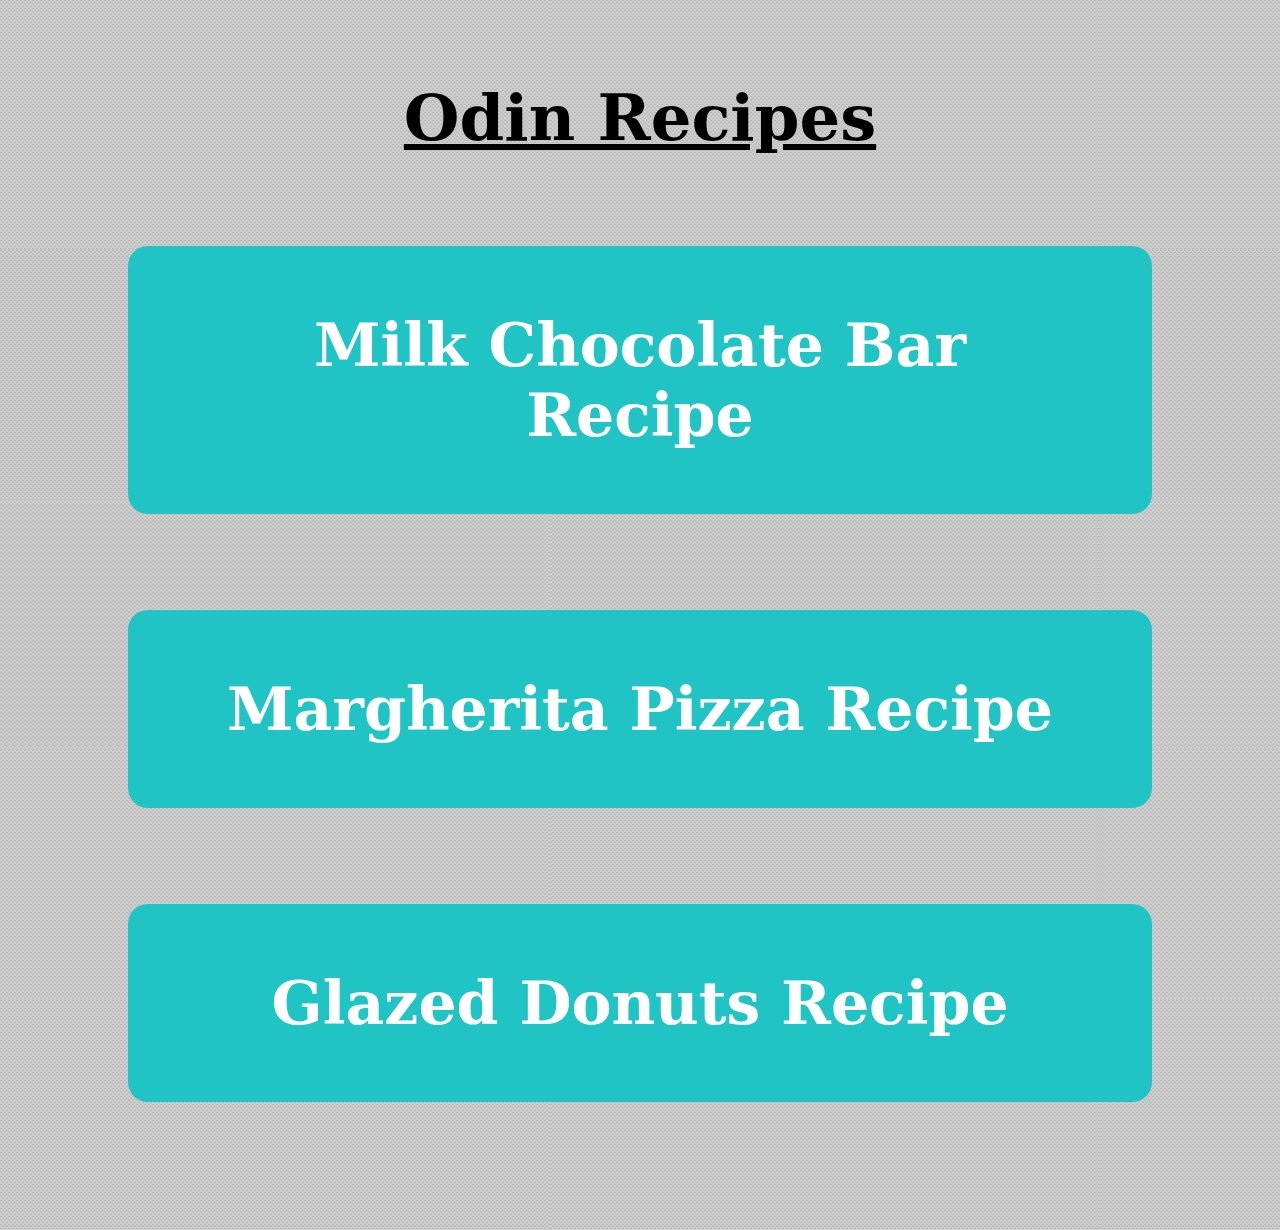
<file: index.html>
<!DOCTYPE html>
<html lang="en">
    
    <head>
        <meta charset="UTF-8">
        <link rel="stylesheet" href="style.css">
        <title>Odin Recipes</title>
    </head>

    <body>
        
        <h1>Odin Recipes</h1>

        <div class="recipes">
            <a class="button" href="recipes/chocolate.html">Milk Chocolate Bar Recipe</a>
            <a class="button" href="recipes/pizza.html">Margherita Pizza Recipe</a>
            <a class="button" href="recipes/donut.html">Glazed Donuts Recipe</a>
        </div>

    </body>

</html>
</file>
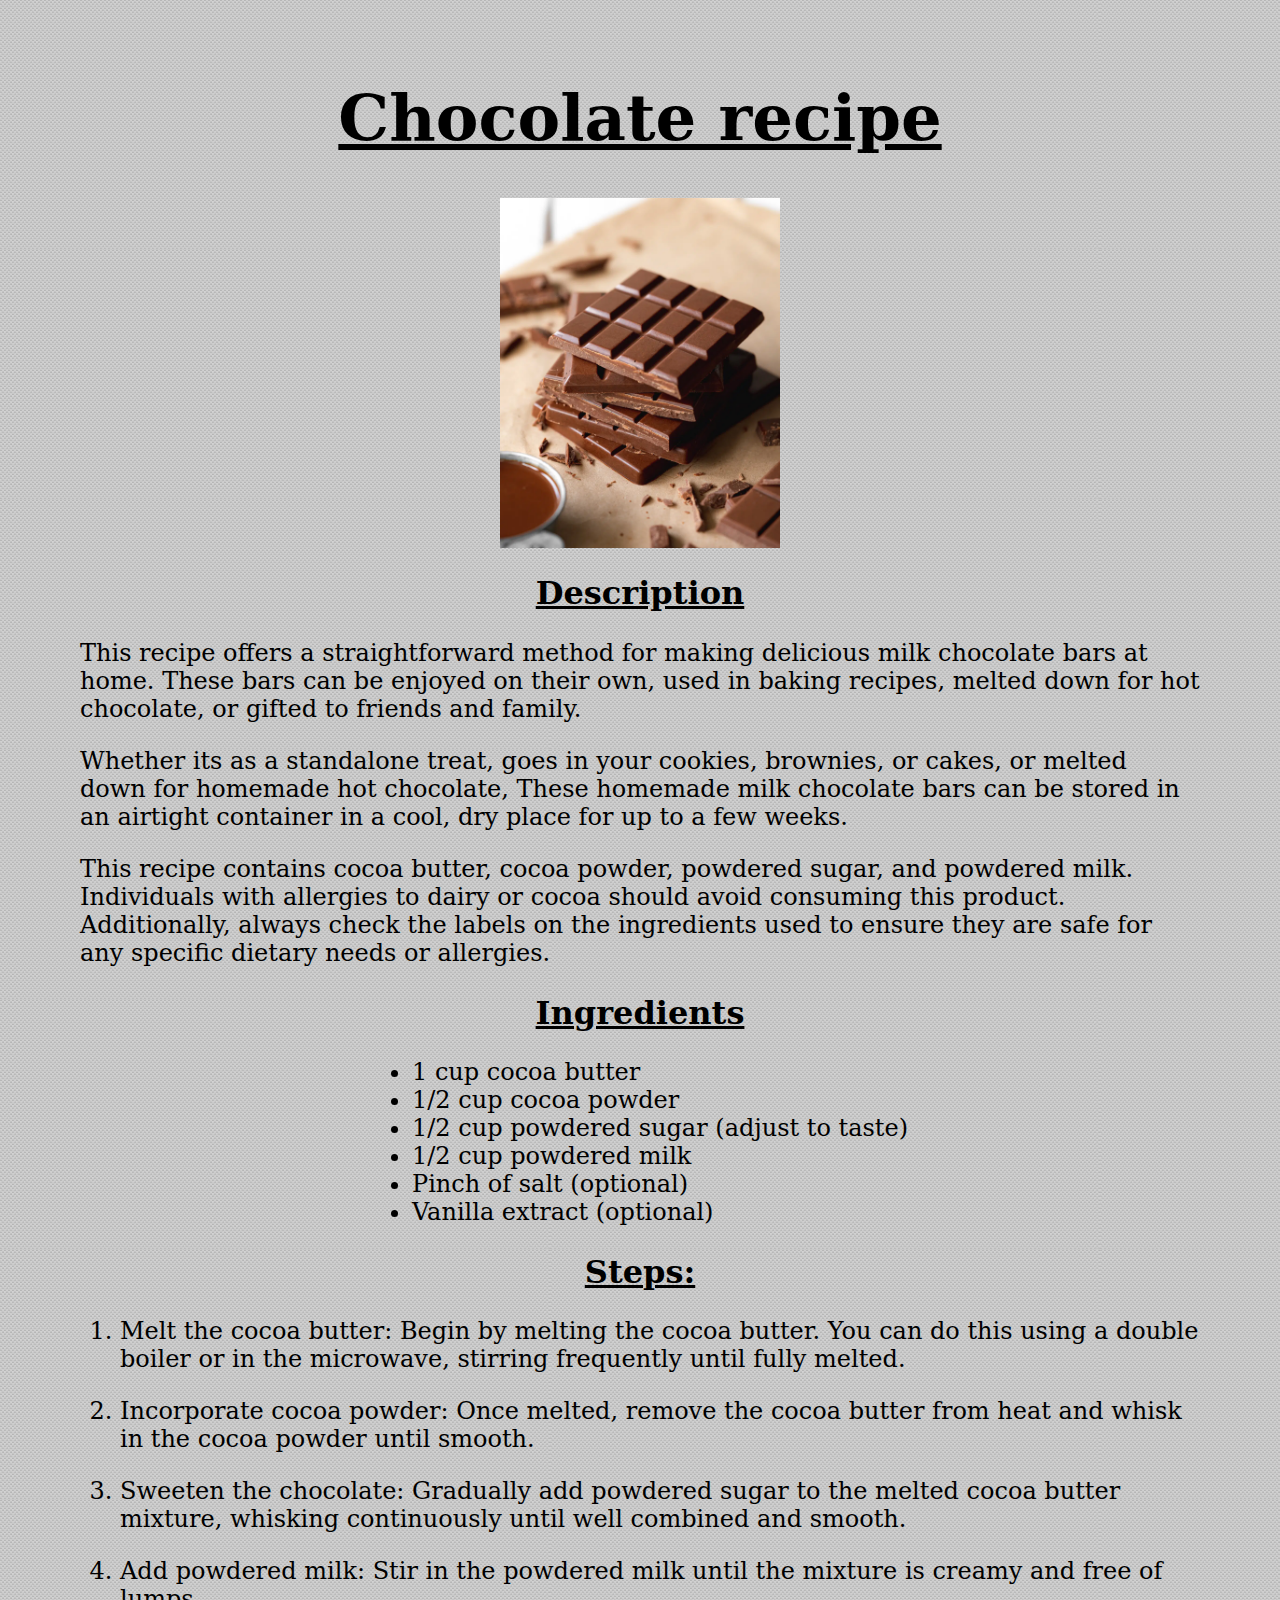
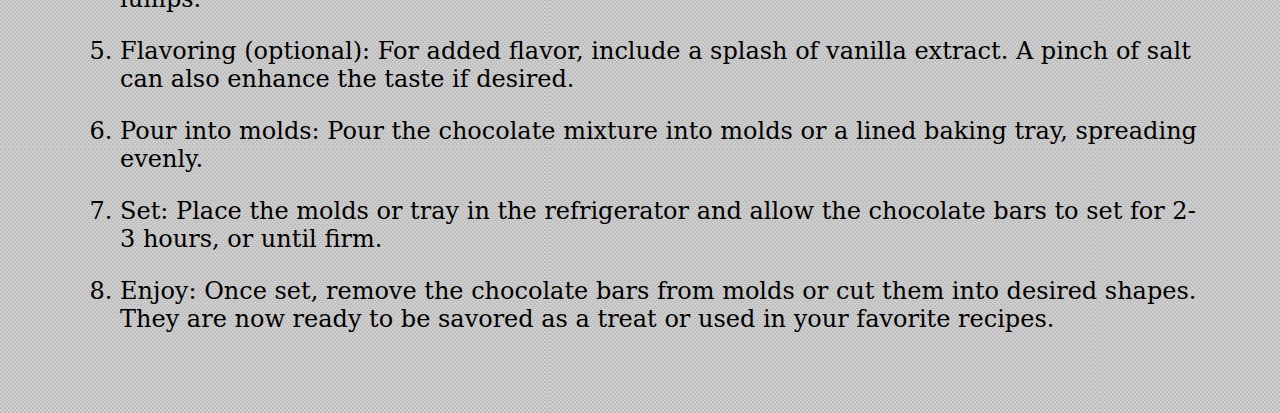
<file: recipes/chocolate.html>
<!DOCTYPE html>
<html lang="en">
    <head>
        <link rel="stylesheet" href="../style.css">
        <meta charset="UTF-8">
        <meta name="viewport" content="width=device-width, initial-scale=1.0">
        <title>Odin Recipes | Milk Chocolate Bar Recipe</title>
    </head>

    <body>
            
        <h1>Chocolate recipe</h1>

        <img src="./chocolate.jpg" alt="Freshly cut Milk Chocolate">

        <h2>Description</h2>

        <p>This recipe offers a straightforward method for making delicious milk chocolate bars at home. These bars can be enjoyed on their own, used in baking recipes, melted down for hot chocolate, or gifted to friends and family.</p>
        <p> Whether its as a standalone treat, goes in your cookies, brownies, or cakes, or melted down for homemade hot chocolate, These homemade milk chocolate bars can be stored in an airtight container in a cool, dry place for up to a few weeks.</p>
        <p>This recipe contains cocoa butter, cocoa powder, powdered sugar, and powdered milk. Individuals with allergies to dairy or cocoa should avoid consuming this product. Additionally, always check the labels on the ingredients used to ensure they are safe for any specific dietary needs or allergies.</p>

        <h2>Ingredients</h2>

            <div class="list">
                <ul>
                    <li>1 cup cocoa butter</li>
                    <li>1/2 cup cocoa powder</li>
                    <li>1/2 cup powdered sugar (adjust to taste)</li>
                    <li>1/2 cup powdered milk</li>
                    <li>Pinch of salt (optional)</li>
                    <li>Vanilla extract (optional)</li>
                </ul>
            </div>
        
        <h2>Steps:</h2>

        <ol>
            <p><li>Melt the cocoa butter: Begin by melting the cocoa butter. You can do this using a double boiler or in the microwave, stirring frequently until fully melted.</li></p>
            <p><li>Incorporate cocoa powder: Once melted, remove the cocoa butter from heat and whisk in the cocoa powder until smooth.</li></p>
            <p><li>Sweeten the chocolate: Gradually add powdered sugar to the melted cocoa butter mixture, whisking continuously until well combined and smooth.</li></p>
            <p><li>Add powdered milk: Stir in the powdered milk until the mixture is creamy and free of lumps.</li></p>
            <p><li>Flavoring (optional): For added flavor, include a splash of vanilla extract. A pinch of salt can also enhance the taste if desired.</li></p>
            <p><li>Pour into molds: Pour the chocolate mixture into molds or a lined baking tray, spreading evenly.</li></p>
            <p><li>Set: Place the molds or tray in the refrigerator and allow the chocolate bars to set for 2-3 hours, or until firm.</li></p>
            <p><li>Enjoy: Once set, remove the chocolate bars from molds or cut them into desired shapes. They are now ready to be savored as a treat or used in your favorite recipes.</li></p>
        </ol>
        
    </body>

</html>
</file>
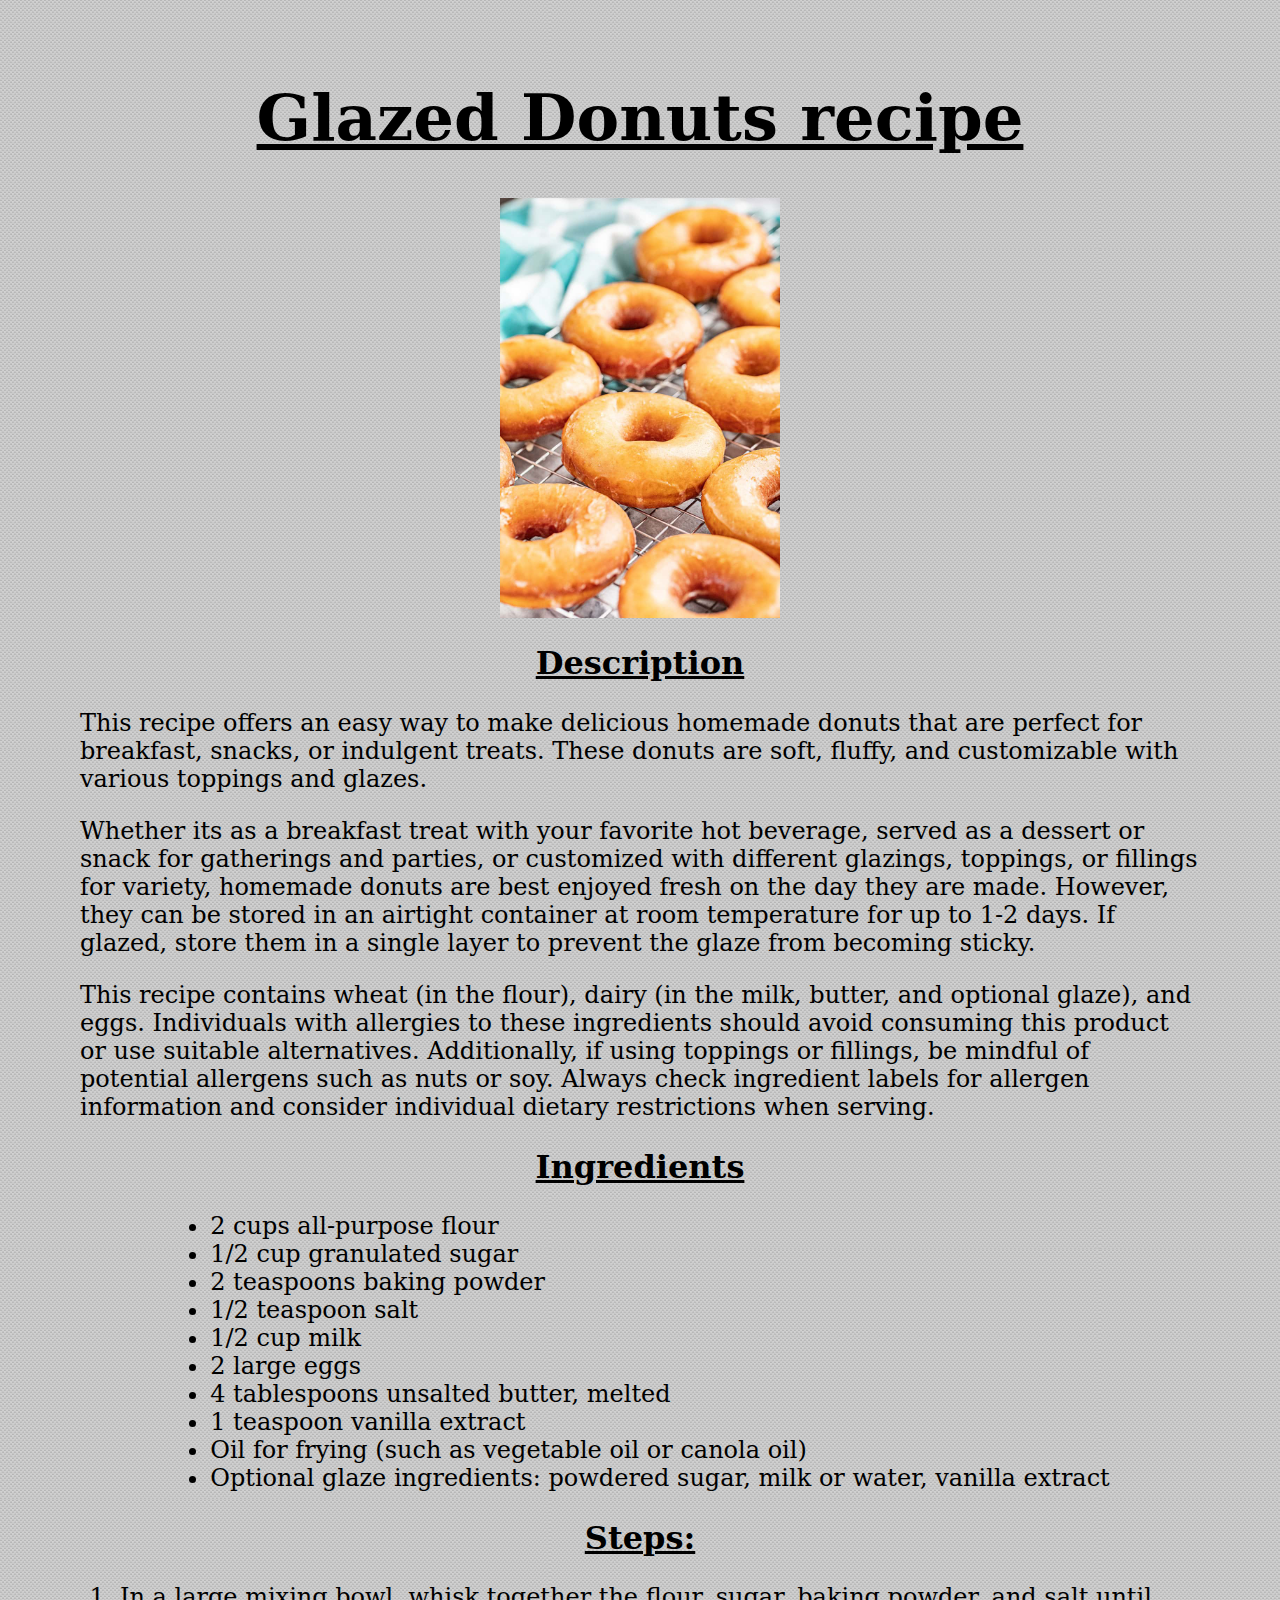
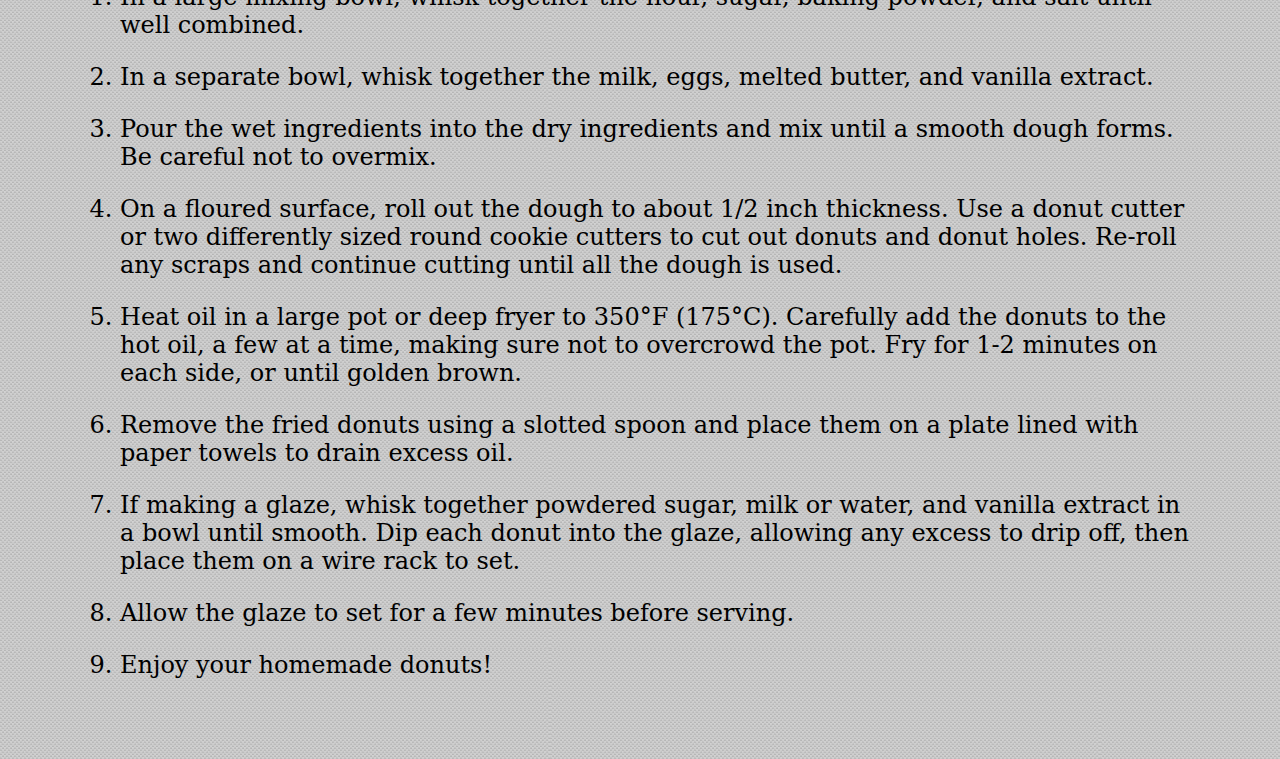
<file: recipes/donut.html>
<!DOCTYPE html>
<html lang="en">
    <head>
        <link rel="stylesheet" href="../style.css">
        <meta charset="UTF-8">
        <meta name="viewport" content="width=device-width, initial-scale=1.0">
        <title>Odin Recipes | Glazed donuts Recipe</title>
    </head>

    <body>

        <h1>Glazed Donuts recipe</h1>

        <img src="./donuts.jpg" alt="Freshly Prepared Glazed donuts">

        <h2>Description</h2>

        <p>This recipe offers an easy way to make delicious homemade donuts that are perfect for breakfast, snacks, or indulgent treats. These donuts are soft, fluffy, and customizable with various toppings and glazes.</p>
        <p>Whether its as a breakfast treat with your favorite hot beverage, served as a dessert or snack for gatherings and parties, or customized with different glazings, toppings, or fillings for variety, homemade donuts are best enjoyed fresh on the day they are made. However, they can be stored in an airtight container at room temperature for up to 1-2 days. If glazed, store them in a single layer to prevent the glaze from becoming sticky.</p>
        <p>This recipe contains wheat (in the flour), dairy (in the milk, butter, and optional glaze), and eggs. Individuals with allergies to these ingredients should avoid consuming this product or use suitable alternatives. Additionally, if using toppings or fillings, be mindful of potential allergens such as nuts or soy. Always check ingredient labels for allergen information and consider individual dietary restrictions when serving.</p>

        <h2>Ingredients</h2>

        <div class="list">
            <ul>
                <li>2 cups all-purpose flour</li>
                <li>1/2 cup granulated sugar</li>
                <li>2 teaspoons baking powder</li>
                <li>1/2 teaspoon salt</li>
                <li>1/2 cup milk</li>
                <li>2 large eggs</li>
                <li>4 tablespoons unsalted butter, melted</li>
                <li>1 teaspoon vanilla extract</li>
                <li>Oil for frying (such as vegetable oil or canola oil)</li>
                <li>Optional glaze ingredients: powdered sugar, milk or water, vanilla extract</li>
            </ul>
        </div>

        <h2>Steps:</h2>

        <ol>
            <p><li>In a large mixing bowl, whisk together the flour, sugar, baking powder, and salt until well combined.</li></p>
            <p><li>In a separate bowl, whisk together the milk, eggs, melted butter, and vanilla extract.</li></p>
            <p><li>Pour the wet ingredients into the dry ingredients and mix until a smooth dough forms. Be careful not to overmix.</li></p>
            <p><li>On a floured surface, roll out the dough to about 1/2 inch thickness. Use a donut cutter or two differently sized round cookie cutters to cut out donuts and donut holes. Re-roll any scraps and continue cutting until all the dough is used.</li></p>
            <p><li>Heat oil in a large pot or deep fryer to 350°F (175°C). Carefully add the donuts to the hot oil, a few at a time, making sure not to overcrowd the pot. Fry for 1-2 minutes on each side, or until golden brown.</li></p>
            <p><li>Remove the fried donuts using a slotted spoon and place them on a plate lined with paper towels to drain excess oil.</li></p>
            <p><li>If making a glaze, whisk together powdered sugar, milk or water, and vanilla extract in a bowl until smooth. Dip each donut into the glaze, allowing any excess to drip off, then place them on a wire rack to set.</li></p>
            <p><li>Allow the glaze to set for a few minutes before serving.</li></p>
            <p><li>Enjoy your homemade donuts!</li></p>
        </ol>

    </body>

</html>
</file>
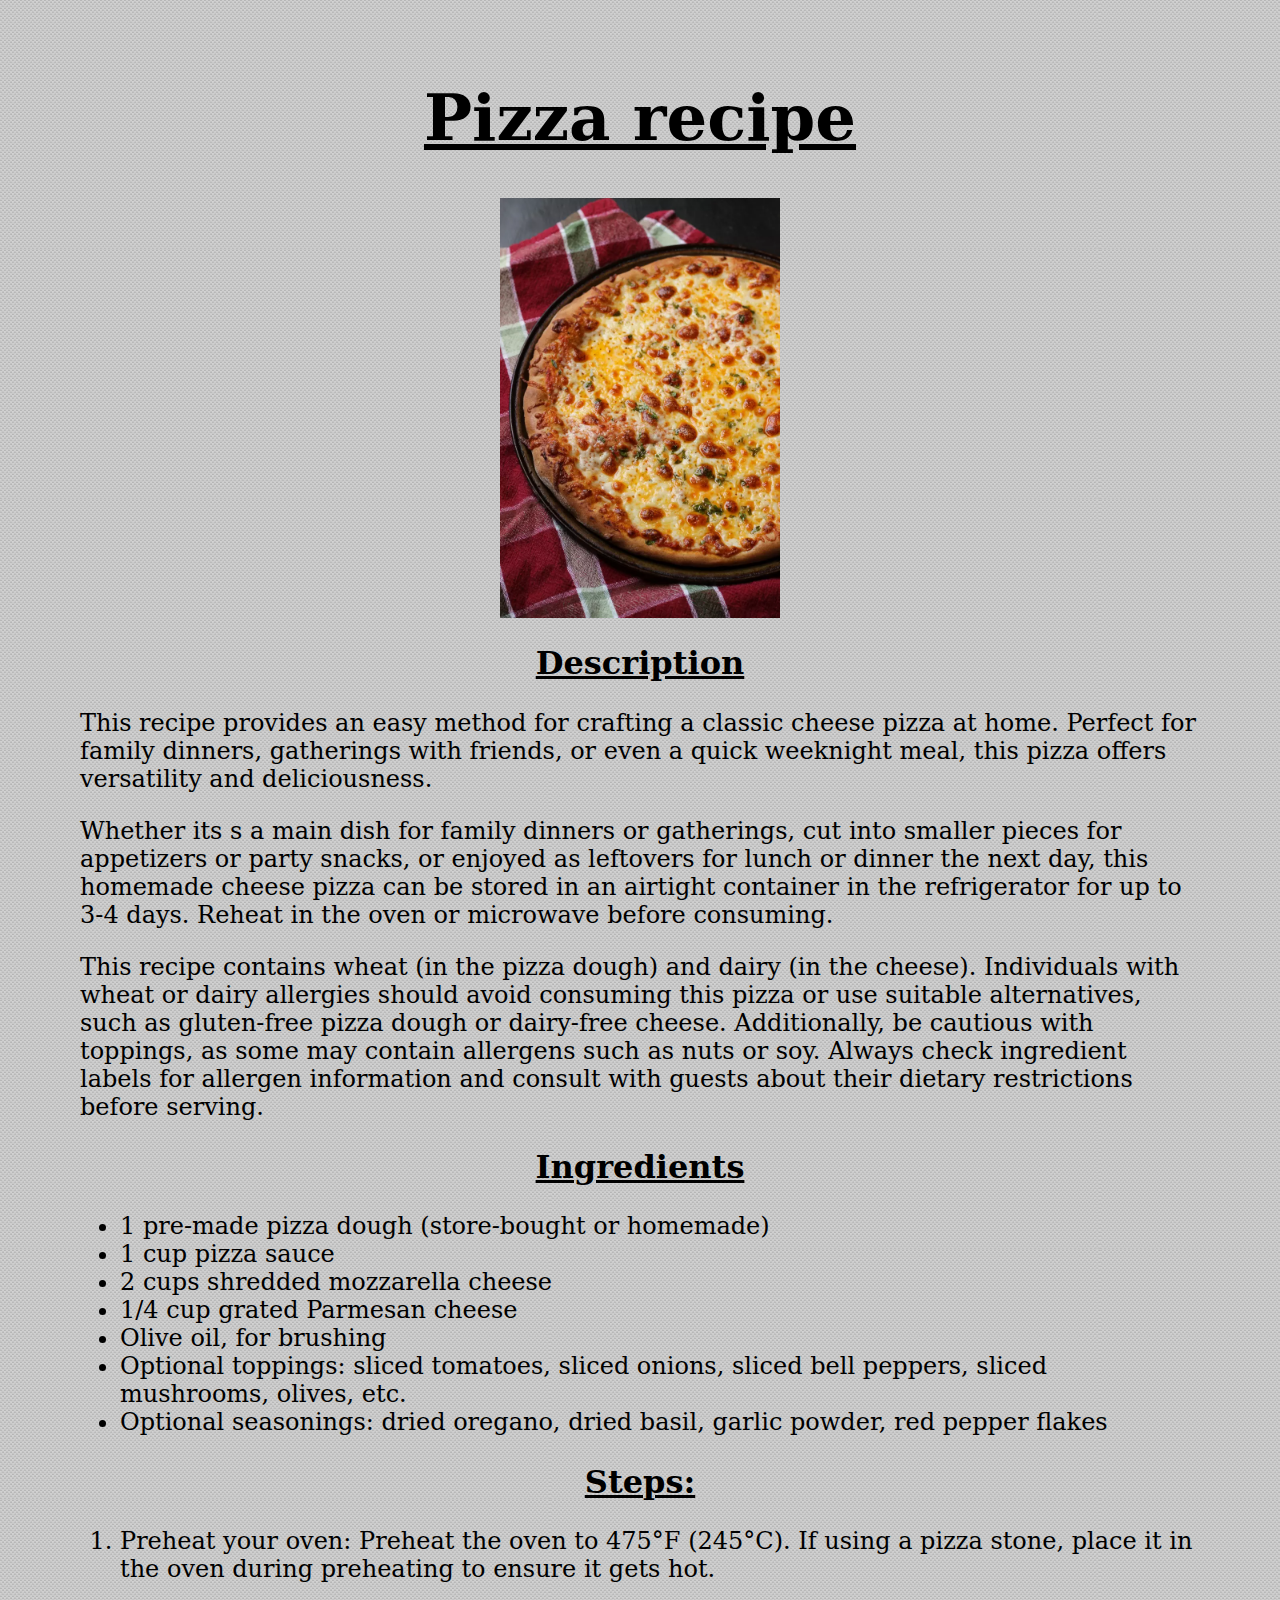
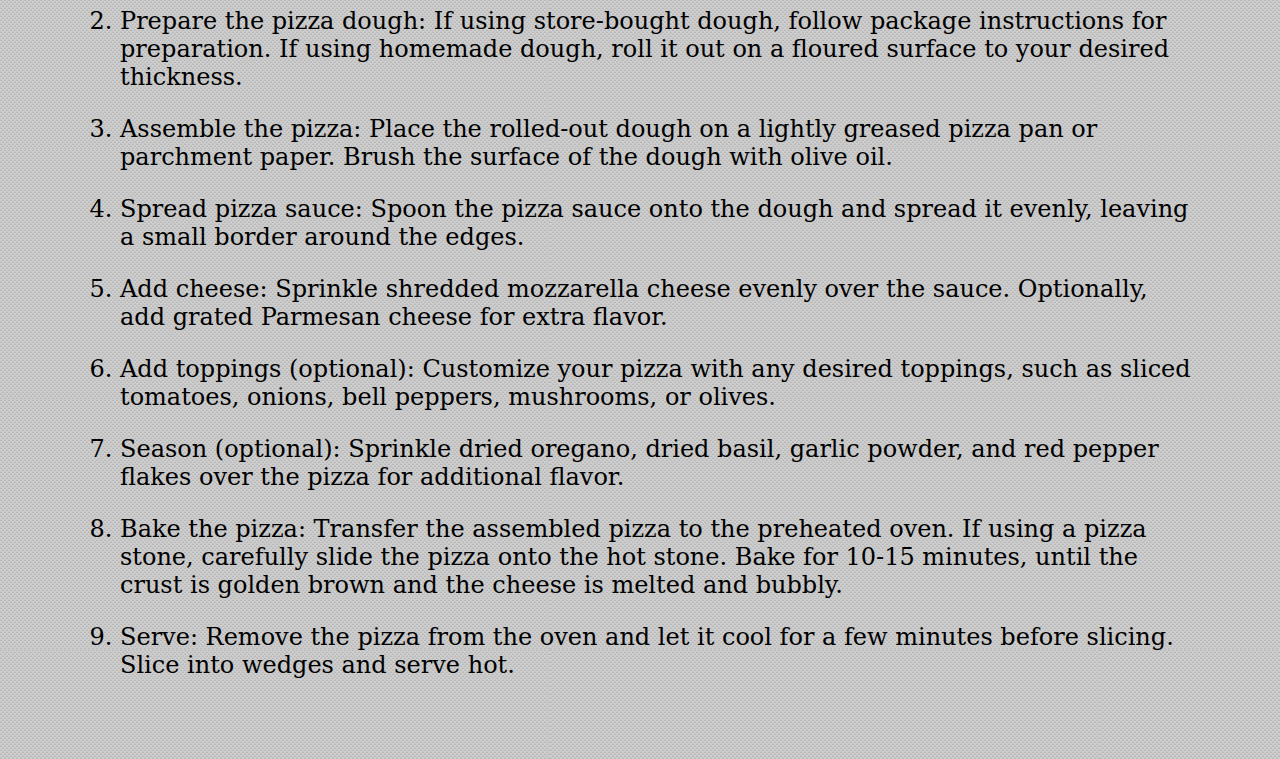
<file: recipes/pizza.html>
<!DOCTYPE html>
<html lang="en">
    <head>
        <link rel="stylesheet" href="../style.css">
        <meta charset="UTF-8">
        <meta name="viewport" content="width=device-width, initial-scale=1.0">
        <title>Odin Recipes | Margherita Pizza Recipe</title>
    </head>

    <body>
        
        <h1>Pizza recipe</h1>

        <img src="./pizza.jpg" alt="Freshly cooked Cheese Pizza">

        <h2>Description</h2>

        <p>This recipe provides an easy method for crafting a classic cheese pizza at home. Perfect for family dinners, gatherings with friends, or even a quick weeknight meal, this pizza offers versatility and deliciousness.</p>
        <p>Whether its s a main dish for family dinners or gatherings, cut into smaller pieces for appetizers or party snacks, or enjoyed as leftovers for lunch or dinner the next day, this homemade cheese pizza can be stored in an airtight container in the refrigerator for up to 3-4 days. Reheat in the oven or microwave before consuming.</p>
        <p>This recipe contains wheat (in the pizza dough) and dairy (in the cheese). Individuals with wheat or dairy allergies should avoid consuming this pizza or use suitable alternatives, such as gluten-free pizza dough or dairy-free cheese. Additionally, be cautious with toppings, as some may contain allergens such as nuts or soy. Always check ingredient labels for allergen information and consult with guests about their dietary restrictions before serving.</p>

        <h2>Ingredients</h2>

        <div class="list">
            <ul>
                <li>1 pre-made pizza dough (store-bought or homemade)</li>
                <li>1 cup pizza sauce</li>
                <li>2 cups shredded mozzarella cheese</li>
                <li>1/4 cup grated Parmesan cheese</li>
                <li>Olive oil, for brushing</li>
                <li>Optional toppings: sliced tomatoes, sliced onions, sliced bell peppers, sliced mushrooms, olives, etc.</li>
                <li>Optional seasonings: dried oregano, dried basil, garlic powder, red pepper flakes</li>
            </ul>
    
        </div>

        <h2>Steps:</h2>

        <ol>
            <p><li>Preheat your oven: Preheat the oven to 475°F (245°C). If using a pizza stone, place it in the oven during preheating to ensure it gets hot.</li></p>
            <p><li>Prepare the pizza dough: If using store-bought dough, follow package instructions for preparation. If using homemade dough, roll it out on a floured surface to your desired thickness.</li></p>
            <p><li>Assemble the pizza: Place the rolled-out dough on a lightly greased pizza pan or parchment paper. Brush the surface of the dough with olive oil.</li></p>
            <p><li>Spread pizza sauce: Spoon the pizza sauce onto the dough and spread it evenly, leaving a small border around the edges.</li></p>
            <p><li>Add cheese: Sprinkle shredded mozzarella cheese evenly over the sauce. Optionally, add grated Parmesan cheese for extra flavor.</li></p>
            <p><li>Add toppings (optional): Customize your pizza with any desired toppings, such as sliced tomatoes, onions, bell peppers, mushrooms, or olives.</li></p>
            <p><li>Season (optional): Sprinkle dried oregano, dried basil, garlic powder, and red pepper flakes over the pizza for additional flavor.</li></p>
            <p><li>Bake the pizza: Transfer the assembled pizza to the preheated oven. If using a pizza stone, carefully slide the pizza onto the hot stone. Bake for 10-15 minutes, until the crust is golden brown and the cheese is melted and bubbly.</li></p>
            <p><li>Serve: Remove the pizza from the oven and let it cool for a few minutes before slicing. Slice into wedges and serve hot.</li></p>
        </ol>
    
    </body>

</html>
</file>
<file: style.css>
body{
    margin: 5rem;
    background-image: url(./recipes/background.jpg);
}

a {
    text-decoration: none;
    color: white;
    font-weight: 800;
    font-size: 3.75rem;
    font-family: 'Papyrus', 'Copperplate', 'Georgia', 'Serif';
}

.recipes {
    display: flex;
    flex-direction: column;
}

.button {
    padding: 4rem ;
    background-color: rgb(33, 196, 196);
    border-radius:20px;
    text-align: center;
    margin: 3rem;
}

h1{
    text-align: center;
    font-size: 4rem;
    font-family: 'Papyrus', 'Copperplate', 'Georgia', 'Serif';
    text-decoration: underline;
}

h2{
    text-align: center;
    font-size: 2rem;
    font-family: 'Papyrus', 'Copperplate', 'Georgia', 'Serif';
    text-decoration: underline;
}

p,
li{
    border-radius: 40px;
    font-size: 1.5rem;
    font-family: 'Papyrus', 'Copperplate', 'Georgia', 'Serif';
}

.list {
    width: fit-content;
    margin: auto;
}

img{
    display: block;
    margin-left: auto;
    margin-right: auto;
    width: 25%;
}
</file>
